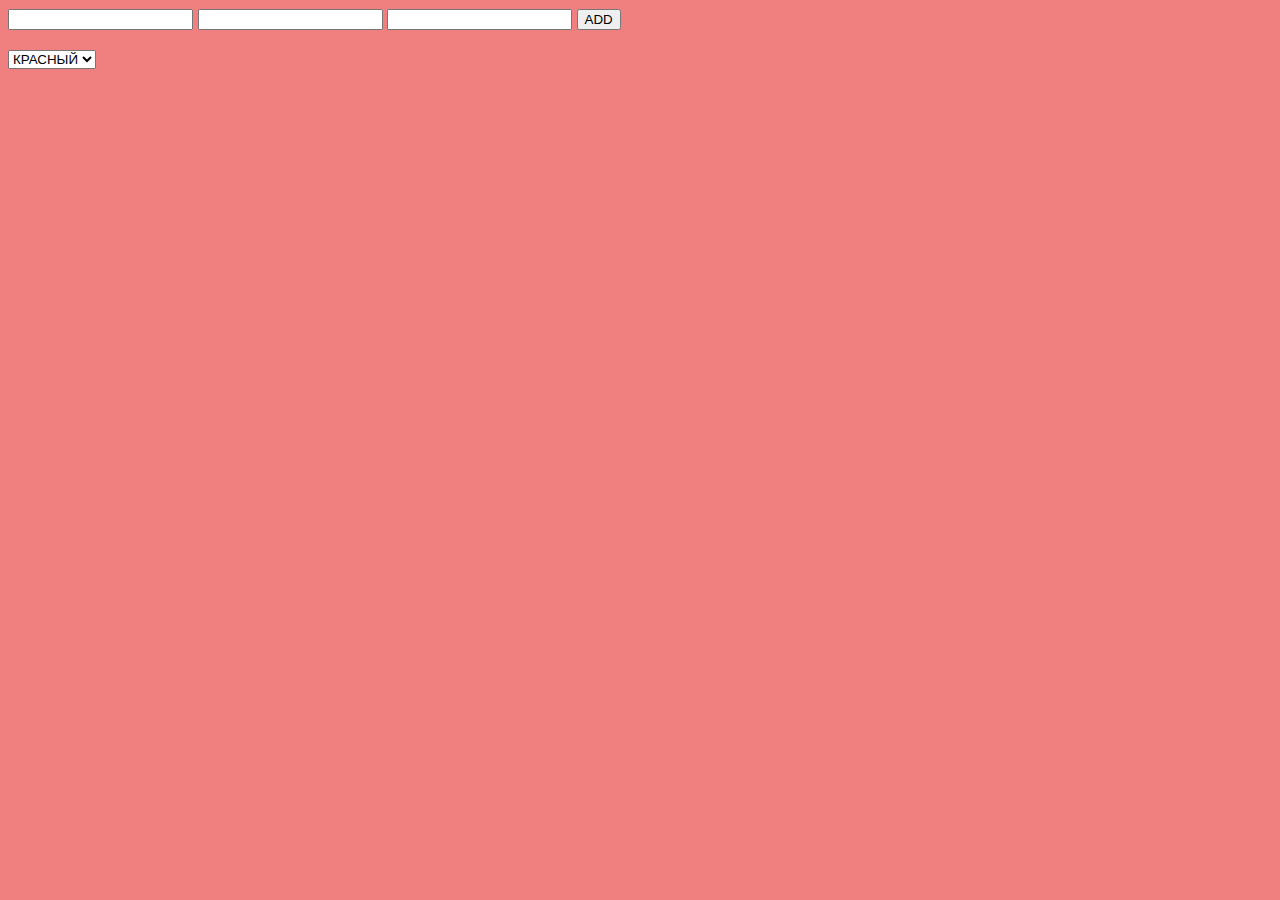
<file: index.html>
<!DOCTYPE html>
<html lang="en">
  <head>
    <meta charset="UTF-8" />
    <meta http-equiv="X-UA-Compatible" content="IE=edge" />
    <meta name="viewport" content="width=device-width, initial-scale=1.0" />
    <title>ELBRUS FIRST LOVE</title>
    <script defer src="./runner.js"></script>
    <link rel="stylesheet" href="style.css" />
  </head>
  <body>
    <form method="get" id="formId">
      <input type="text" name="myText" />
      <input type="text"  />
      <input type="text"  />
      <button>ADD</button>
    </form>

    <ul id="first_ol">
      <!-- here  -->
    </ul>
    <!-- <div id="myDivId">DIV TEXT</div> -->
    <select id="mySelect">
      <option value="red">КРАСНЫЙ</option>
      <option value="green">ЗЕЛЁНЫЙ</option>
      <option value="blue">СИНИЙ</option>
    </select>
  </body>
</html>
</file>
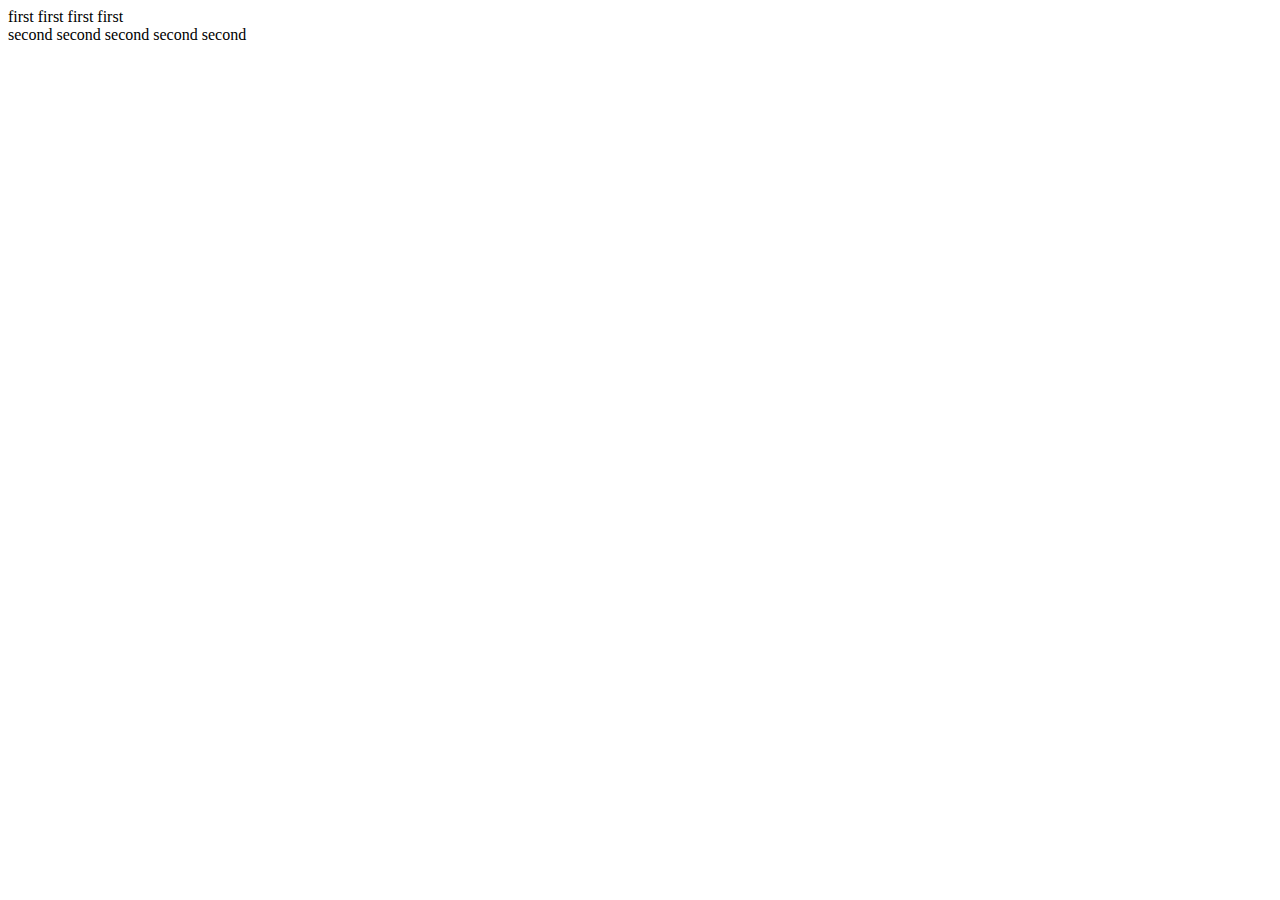
<file: prop.html>
<!DOCTYPE html>
<html lang="en">
  <head>
    <meta charset="UTF-8" />
    <meta http-equiv="X-UA-Compatible" content="IE=edge" />
    <meta name="viewport" content="width=device-width, initial-scale=1.0" />
    <title>Document</title>
    <script defer src='./prop.js'></script>
  </head>
  <body>
    <div id="first">
      first first first first
      <div id="second">second second second second second</div>
    </div>
  </body>
</html>
</file>
<file: style.css>
body {
  background-color: lightcoral;
  font-size: large;
}

div {
  margin: 10px;
  padding: 10px;
  border: 1px solid gray;
  filter: drop-shadow(0 0 3px black);
}
</file>
